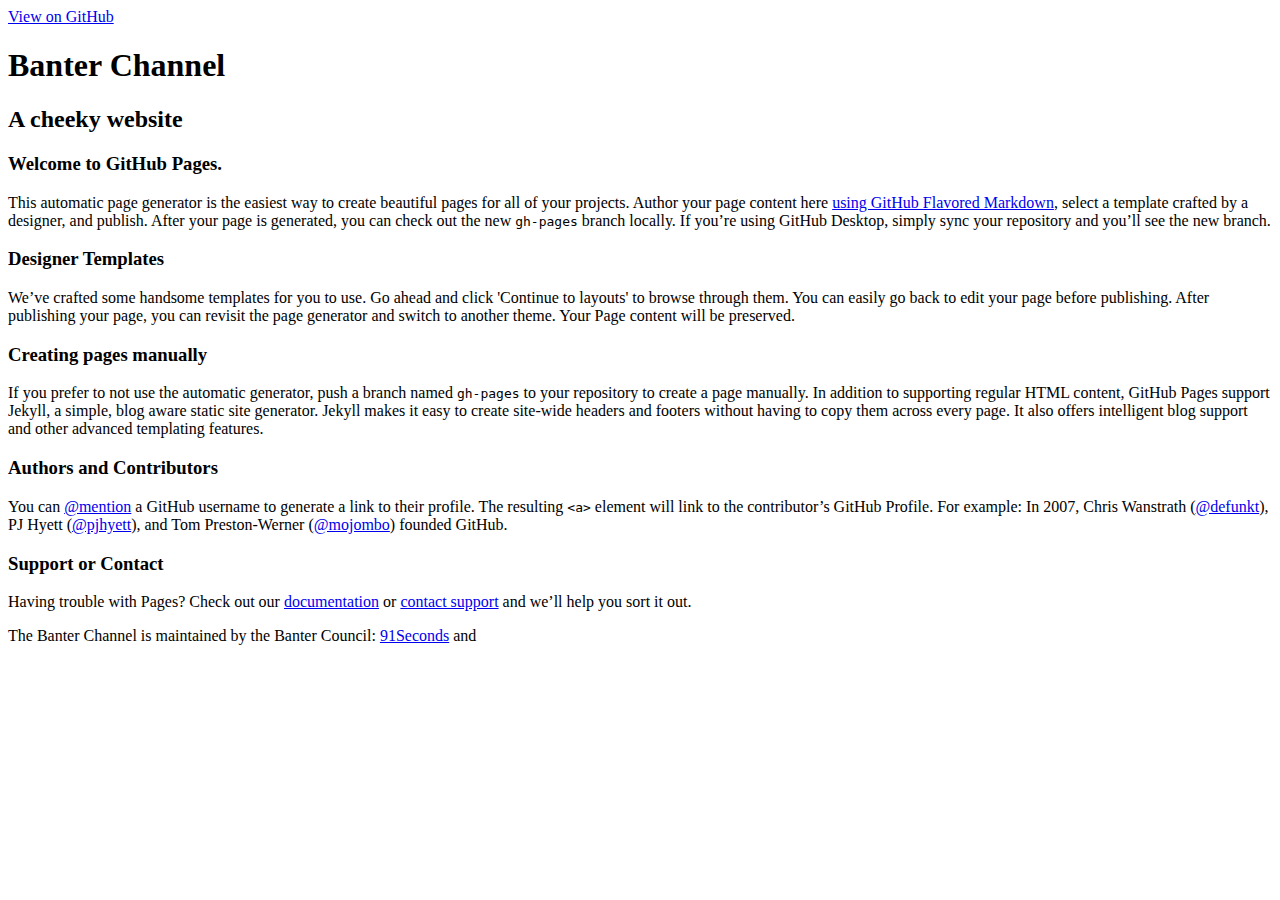
<file: index.html>
<!DOCTYPE html>
<html>

  <head>
    <meta charset='utf-8'>
    <meta http-equiv="X-UA-Compatible" content="chrome=1">
    <meta name="description" content="Banter-channel : a messaging app ">

    <link rel="stylesheet" type="text/css" media="screen" href="stylesheets/stylesheet.css">

    <title>Banter Channel</title>
  </head>

  <body>

    <!-- HEADER -->
    <div id="header_wrap" class="outer">
        <header class="inner">
          <a id="forkme_banner" href="https://github.com/91Seconds/banter-channel">View on GitHub</a>

          <h1 id="project_title">Banter Channel</h1>
          <h2 id="project_tagline">A cheeky website </h2>

        </header>
    </div>

    <!-- MAIN CONTENT -->
    <div id="main_content_wrap" class="outer">
      <section id="main_content" class="inner">
        <h3>
<a id="welcome-to-github-pages" class="anchor" href="#welcome-to-github-pages" aria-hidden="true"><span aria-hidden="true" class="octicon octicon-link"></span></a>Welcome to GitHub Pages.</h3>

<p>This automatic page generator is the easiest way to create beautiful pages for all of your projects. Author your page content here <a href="https://guides.github.com/features/mastering-markdown/">using GitHub Flavored Markdown</a>, select a template crafted by a designer, and publish. After your page is generated, you can check out the new <code>gh-pages</code> branch locally. If you’re using GitHub Desktop, simply sync your repository and you’ll see the new branch.</p>

<h3>
<a id="designer-templates" class="anchor" href="#designer-templates" aria-hidden="true"><span aria-hidden="true" class="octicon octicon-link"></span></a>Designer Templates</h3>

<p>We’ve crafted some handsome templates for you to use. Go ahead and click 'Continue to layouts' to browse through them. You can easily go back to edit your page before publishing. After publishing your page, you can revisit the page generator and switch to another theme. Your Page content will be preserved.</p>

<h3>
<a id="creating-pages-manually" class="anchor" href="#creating-pages-manually" aria-hidden="true"><span aria-hidden="true" class="octicon octicon-link"></span></a>Creating pages manually</h3>

<p>If you prefer to not use the automatic generator, push a branch named <code>gh-pages</code> to your repository to create a page manually. In addition to supporting regular HTML content, GitHub Pages support Jekyll, a simple, blog aware static site generator. Jekyll makes it easy to create site-wide headers and footers without having to copy them across every page. It also offers intelligent blog support and other advanced templating features.</p>

<h3>
<a id="authors-and-contributors" class="anchor" href="#authors-and-contributors" aria-hidden="true"><span aria-hidden="true" class="octicon octicon-link"></span></a>Authors and Contributors</h3>

<p>You can <a href="https://help.github.com/articles/basic-writing-and-formatting-syntax/#mentioning-users-and-teams" class="user-mention">@mention</a> a GitHub username to generate a link to their profile. The resulting <code>&lt;a&gt;</code> element will link to the contributor’s GitHub Profile. For example: In 2007, Chris Wanstrath (<a href="https://github.com/defunkt" class="user-mention">@defunkt</a>), PJ Hyett (<a href="https://github.com/pjhyett" class="user-mention">@pjhyett</a>), and Tom Preston-Werner (<a href="https://github.com/mojombo" class="user-mention">@mojombo</a>) founded GitHub.</p>

<h3>
<a id="support-or-contact" class="anchor" href="#support-or-contact" aria-hidden="true"><span aria-hidden="true" class="octicon octicon-link"></span></a>Support or Contact</h3>

<p>Having trouble with Pages? Check out our <a href="https://help.github.com/pages">documentation</a> or <a href="https://github.com/contact">contact support</a> and we’ll help you sort it out.</p>
      </section>
    </div>

    <!-- FOOTER  -->
    <div id="footer_wrap" class="outer">
      <footer class="inner">
        <p class="copyright">The Banter Channel is maintained by the Banter Council: <a href="https://github.com/91Seconds">91Seconds</a> and <a href="https://github.com/NZVortex>NZVortex</a></p>
      </footer>
    </div>

    

  </body>
</html>
</file>
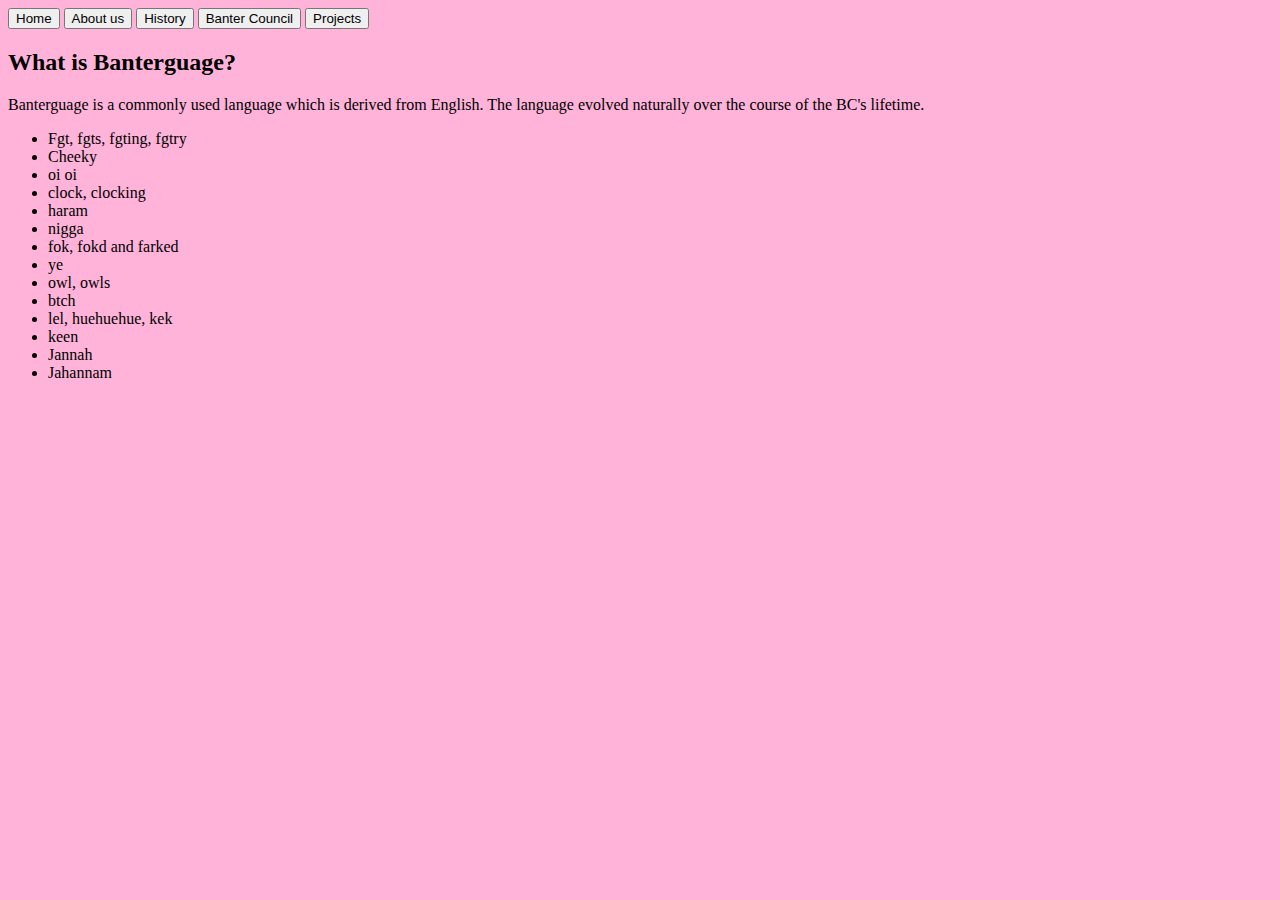
<file: banterguage.html>
<!DOCTYPE html>
<html lang="en">
<link rel="shortcut icon" href="http://puu.sh/qQKWo/f78aa4e085.ico"/>
<link href='https://fonts.googleapis.com/css?family=Roboto:300,400,700' rel='stylesheet' type='text/css'>

<head>
    <meta charset="UTF-8">
    <title>Banterguage</title>
</head>
<body>
<body bgcolor="#ffb3d9">
<a href="index.html"><input type="button" value="Home"></a>
<a href="aboutus.html"><input type="button" value="About us"></a>
<a href="history.html"><input type="button" value="History"></a>
<a href="bantercouncil.html"><input type="button" value="Banter Council"></a>
<a href="projects.html"><input type="button" value="Projects"></a>

<h2>What is Banterguage?</h2>
<p>Banterguage is a commonly used language which is derived from English. The language evolved naturally over the course of the BC's lifetime.</p>

<ul>
    <li>Fgt, fgts, fgting, fgtry</li>
    <li>Cheeky</li>
    <li>oi oi</li>
    <li>clock, clocking</li>
    <li>haram</li>
    <li>nigga</li>
    <li>fok, fokd and farked</li>
    <li>ye</li>
    <li>owl, owls</li>
    <li>btch</li>
    <li>lel, huehuehue, kek</li>
    <li>keen</li>
    <li>Jannah</li>
    <li>Jahannam</li>
</ul>
</body>
</html>
</file>
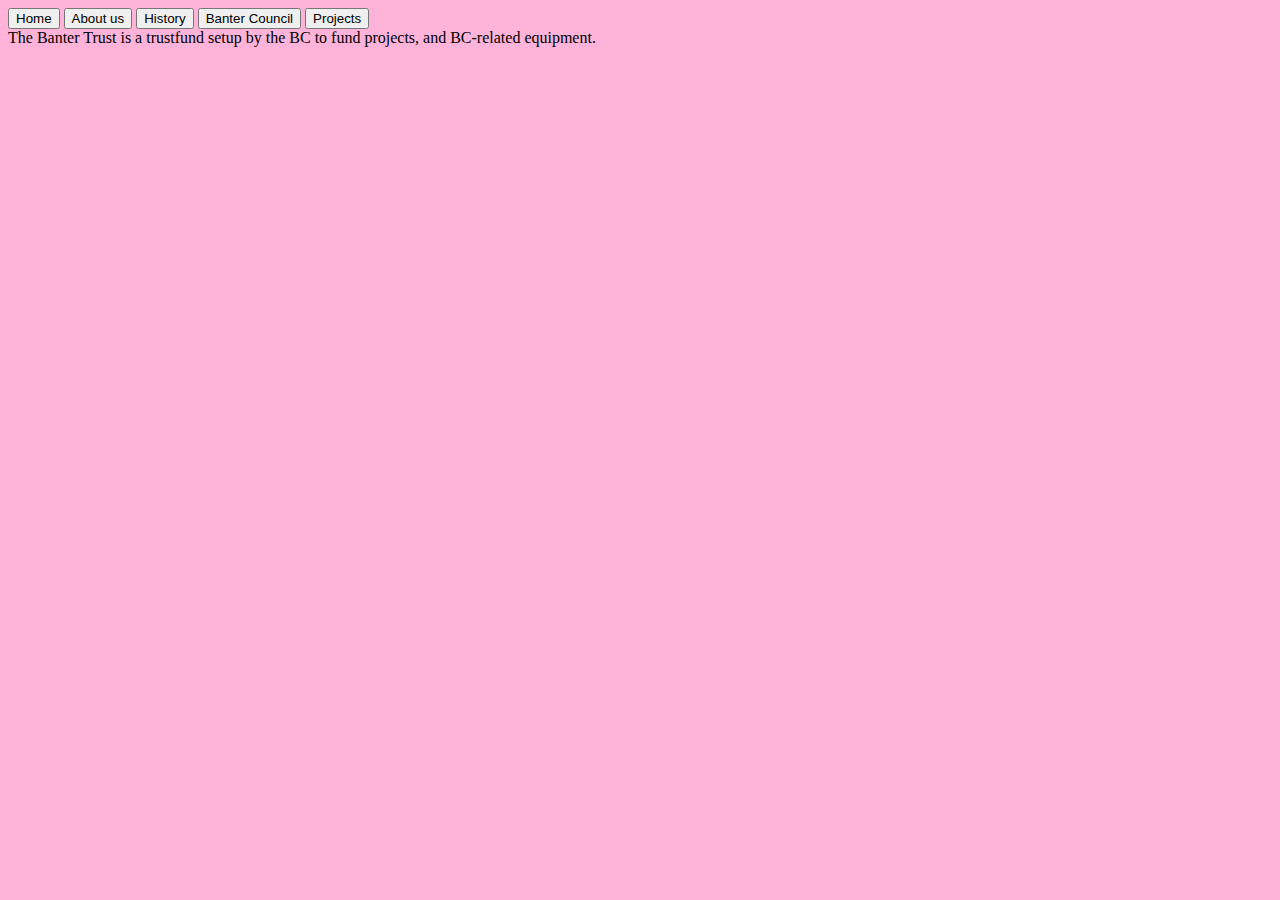
<file: bantertrust.html>
<!DOCTYPE html>
<html lang="en">
<link rel="shortcut icon" href="http://puu.sh/qQKWo/f78aa4e085.ico"/>
<link href='https://fonts.googleapis.com/css?family=Roboto:300,400,700' rel='stylesheet' type='text/css'>

<head>
    <meta charset="UTF-8">
    <title>The Banter Trust</title>
</head>
<body>
<body bgcolor="#ffb3d9">
<a href="index.html"><input type="button" value="Home"></a>
<a href="aboutus.html"><input type="button" value="About us"></a>
<a href="history.html"><input type="button" value="History"></a>
<a href="bantercouncil.html"><input type="button" value="Banter Council"></a>
<a href="projects.html"><input type="button" value="Projects"></a>

<br>The Banter Trust is a trustfund setup by the BC to fund projects, and BC-related equipment.
</body>
</html>
</file>
<file: stylesheets/stylesheet.css>
.bodytext {
font-family: 'Lato';
font-weight: light;
}

.button {
    background-color: white; /* Green */
    border: none;
    color: gray;
    padding: 15px 32px;
    text-align: center;
    text-decoration: none;
    font-family: 'Lato';
    display: inline-block;
    font-size: 16px;

.button:hover {
    background-color: pink;
}

.image {
    position: center;}
}


.header {
    position: center;}

.btn {
  background-color: white; /* Green */
    border: none;
    color: gray;
    padding: 15px 32px;
    text-align: center;
    text-decoration: none;
    font-family: 'Lato';
    display: inline-block;
    font-size: 16px;
}

.img {
position: center;
}

.container {
position: center;
text-align: center;
}

a.button:hover {
   display: -moz-inline-stack;
   display: inline-block;
   width: 391px;
   height: 62px;
   background: url("img/btncolor.png") no-repeat;
   line-height: 62px;
   vertical-align: text-middle;
   text-align: center;
   color: #ebe6eb;
   font-family: Zenhei;
   font-size: 39px;
   font-weight: normal;
   font-style: normal;
   text-shadow: #222222 1px 1px 0;
}
a.button a:hover{
     background: #383;
}

p {
font-family: "Lato";
font-weight: light;
}
</file>
